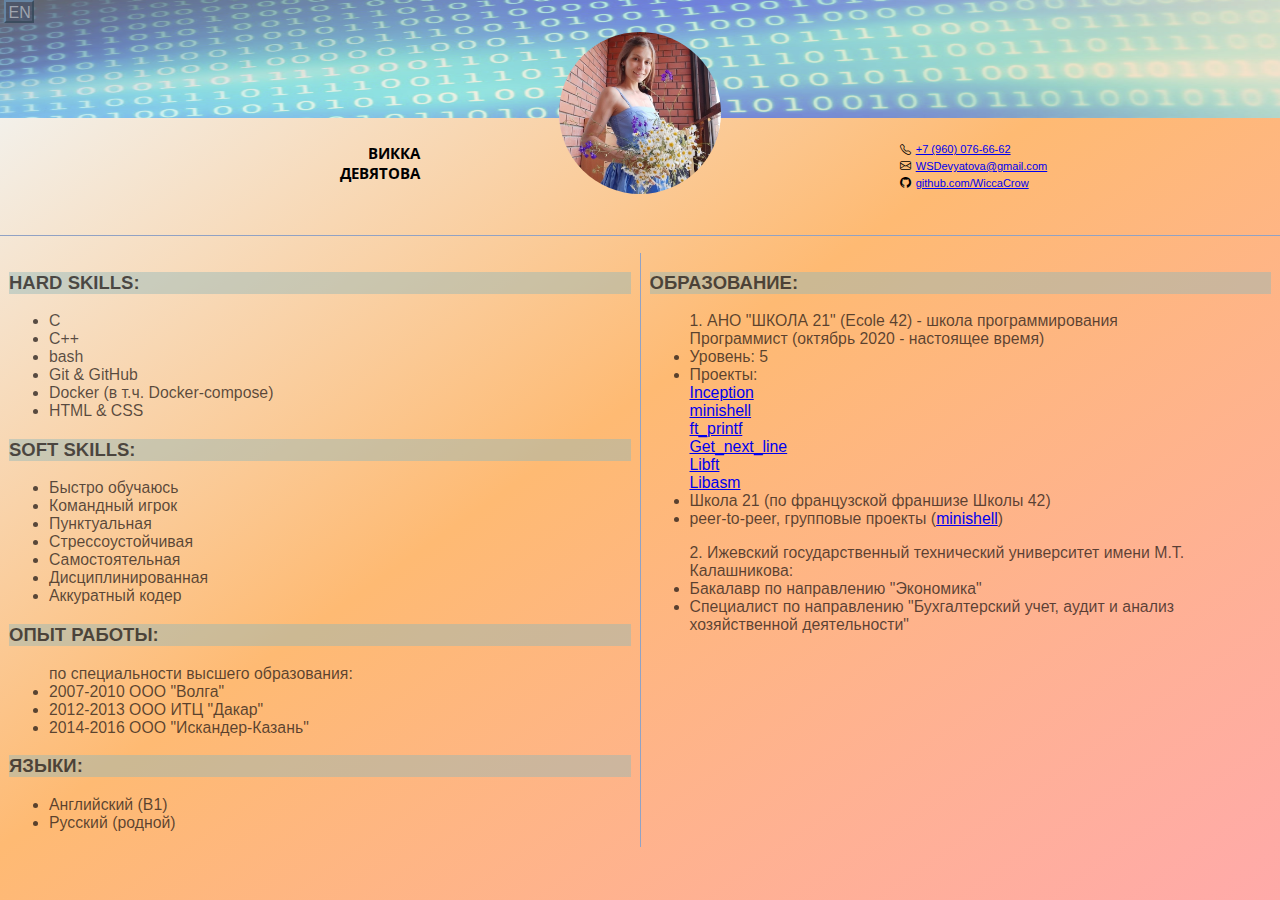
<file: inception/srcs/data/mysite/resume.html>
<!DOCTYPE html>
<html dir=ltr lang="ru-RU">
<head>
    <!-- <meta http-equiv="content-type" content="text/html; charset=utf-8"> - это старый способ определения кодировки   -->
    <!-- <meta charset="utf-8"> -это новый и более короткий способ сделать то же самое. -->
    <!-- https://coderoad.ru/51006665/%D0%A7%D1%82%D0%BE-%D1%82%D0%B0%D0%BA%D0%BE%D0%B5-meta-http-equiv-Content-Type-content-text-html-charset-utf-8 -->
    <meta charset="UTF-8">
    <meta http-equiv="X-UA-Compatible" content="IE=edge">
    <meta name="viewport" content="width=device-width, initial-scale=1.0">
    <title>Vikka_resume</title>
    <link rel="preconnect" href="https://fonts.googleapis.com">
<link rel="preconnect" href="https://fonts.gstatic.com" crossorigin>
<link rel="preconnect" href="https://fonts.googleapis.com">
<link rel="preconnect" href="https://fonts.gstatic.com" crossorigin>
<link href="https://fonts.googleapis.com/css2?family=Open+Sans:ital,wght@0,300;0,400;0,700;1,400&display=swap" rel="stylesheet">
<link rel="stylesheet" href="https://cdn.jsdelivr.net/npm/bootstrap-icons@1.6.0/font/bootstrap-icons.css">  
<link rel="stylesheet" href="./style_resume.css">
</head>
    <body>
         <div class="header">
            <div class="full_name">ВИККА <br>ДЕВЯТОВА</div>
            <div class="photo">
                <img src="./my_photo.jpeg" alt="Фото автора" class="photo_img" width="150px" height="150px">
            </div>
            <div class="contacts">
                    <ul class="contacts--list">
                        <li><a href="tel:+79600766662" ><i class="bi bi-telephone"></i>+7 (960) 076-66-62 </a> </li>
                        <li><a href="mailto:WSDevyatova@gmail.com?subject=Резюме"><i class="bi bi-envelope"></i>WSDevyatova@gmail.com </a> </li>
                        <li> <a href="github.com/WiccaCrow"><i class="bi bi-github"></i>github.com/WiccaCrow</a></li>
                    </ul>           
            </div>
        </div>
        <a class="knopka" href="./resume_en.html">EN</a>
        <div class="main_part">
            <div class="left_column">
                <div class="hard_skills">
                    <h3>HARD SKILLS:</h3>
                    <ul>
                        <li>C</li>
                        <li>C++</li>
                        <li>bash</li>
                        <li>Git & GitHub</li>
                        <li>Docker (в т.ч. Docker-compose)</li>
                        <li>HTML & CSS</li>
                    </ul>
                </div>

                <div class="soft_skills">
                    <h3>SOFT SKILLS:</h3>
                    <ul>
                        <li> Быстро обучаюсь</li>
                        <li>Командный игрок</li>
                        <li>Пунктуальная</li>
                        <li>Стрессоустойчивая</li>
                        <li>Самостоятельная</li>
                        <li>Дисциплинированная</li>
                        <li>Аккуратный кодер</li>
                    </ul>
                </div>
                    
                <div class="exp">
                    <h3>ОПЫТ РАБОТЫ:</h3>
                    <ul>по специальности высшего образования:
                        <li>2007-2010 ООО "Волга"</li>
                        <li>2012-2013 ООО ИТЦ "Дакар"</li>
                        <li>2014-2016 ООО "Искандер-Казань"</li>
                    </ul>
                </div>

                <div class="lang">
                    <h3>ЯЗЫКИ:</h3>
                    <ul>
                        <li>Английский (B1)</li>
                        <li>Русский (родной)</li>
                    </ul>
                </div>
            </div>
            <div class="right_column">
                <div class="aducation">
                    <h3>ОБРАЗОВАНИЕ:</h3>
                    <ul>1. АНО "ШКОЛА 21" (Ecole 42) - школа программирования<br>
                        Программист (октябрь 2020 - настоящее время)
                        <li>Уровень: 5 </li>
                        <li>Проекты:</li>
                        <a href="https://github.com/WiccaCrow/Inception">Inception</a><br>
                        <a href="https://github.com/WiccaCrow/minishell">minishell</a><br>
                        <a href="https://github.com/WiccaCrow/ft_ptintf">ft_printf</a><br>
                        <a href="https://github.com/WiccaCrow/GNL">Get_next_line</a><br>
                        <a href="https://github.com/WiccaCrow/Libft">Libft</a><br>
                        <a href="https://github.com/WiccaCrow/Libasm">Libasm</a>
                        <li>Школа 21 (по французской франшизе Школы 42)</li>
                        <li>peer-to-peer, групповые проекты (<a href="https://github.com/WiccaCrow/minishell">minishell</a>)</li>

                    </ul>

                    <ul>2. Ижевский государственный технический университет имени М.Т. Калашникова:
                        <li>Бакалавр по направлению "Экономика"</li>
                        <li>Специалист по направлению "Бухгалтерский учет, аудит и анализ хозяйственной деятельности"</li>
                    </ul>
                </div>
                
            </div>
        </div>

    </body>
</html>
</file>
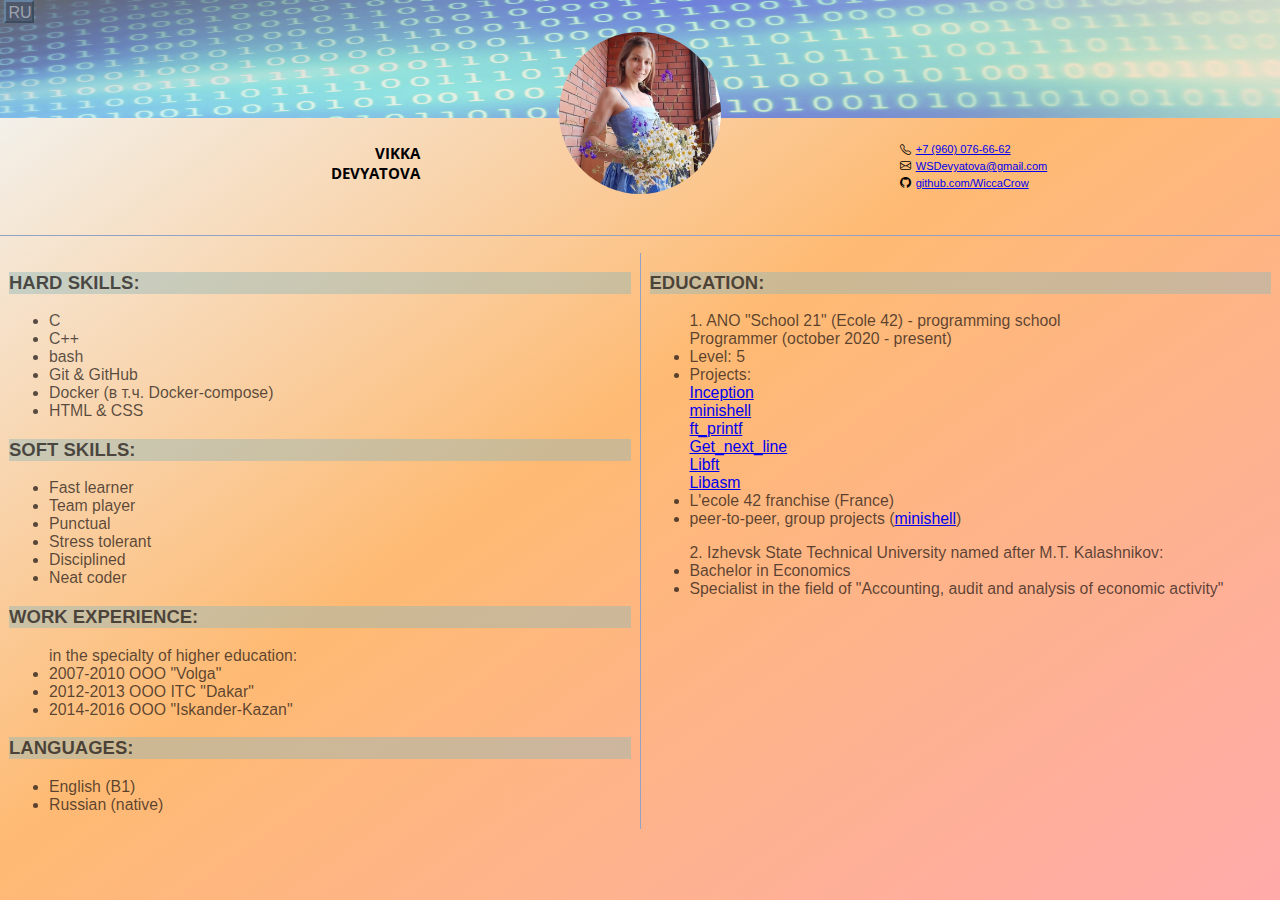
<file: inception/srcs/data/mysite/resume_en.html>
<!DOCTYPE html>
<html dir=ltr lang="ru-RU">
<head>
    <!-- <meta http-equiv="content-type" content="text/html; charset=utf-8"> - это старый способ определения кодировки   -->
    <!-- <meta charset="utf-8"> -это новый и более короткий способ сделать то же самое. -->
    <!-- https://coderoad.ru/51006665/%D0%A7%D1%82%D0%BE-%D1%82%D0%B0%D0%BA%D0%BE%D0%B5-meta-http-equiv-Content-Type-content-text-html-charset-utf-8 -->
    <meta charset="UTF-8">
    <meta http-equiv="X-UA-Compatible" content="IE=edge">
    <meta name="viewport" content="width=device-width, initial-scale=1.0">
    <title>Vikka_resume</title>
    <link rel="preconnect" href="https://fonts.googleapis.com">
<link rel="preconnect" href="https://fonts.gstatic.com" crossorigin>
<link rel="preconnect" href="https://fonts.googleapis.com">
<link rel="preconnect" href="https://fonts.gstatic.com" crossorigin>
<link href="https://fonts.googleapis.com/css2?family=Open+Sans:ital,wght@0,300;0,400;0,700;1,400&display=swap" rel="stylesheet">
<link rel="stylesheet" href="https://cdn.jsdelivr.net/npm/bootstrap-icons@1.6.0/font/bootstrap-icons.css">  
<link rel="stylesheet" href="./style_resume.css">
</head>
    <body>
         <div class="header">
            <div class="full_name">VIKKA <br>DEVYATOVA</div>
            <div class="photo">
                <img src="./my_photo.jpeg" alt="Фото автора" class="photo_img" width="150px" height="150px">
            </div>
            <div class="contacts">
                    <ul class="contacts--list">
                        <li><a href="tel:+79600766662" ><i class="bi bi-telephone"></i>+7 (960) 076-66-62 </a> </li>
                        <li><a href="mailto:WSDevyatova@gmail.com?subject=Резюме"><i class="bi bi-envelope"></i>WSDevyatova@gmail.com </a> </li>
                        <li> <a href="github.com/WiccaCrow"><i class="bi bi-github"></i>github.com/WiccaCrow</a></li>
                    </ul>           
            </div>
        </div>  
        <a class="knopka" href="./resume.html">RU</a>
        <div class="main_part">
            <div class="left_column">
                <div class="hard_skills">
                    <h3>HARD SKILLS:</h3>
                    <ul>
                        <li>C</li>
                        <li>C++</li>
                        <li>bash</li>
                        <li>Git & GitHub</li>
                        <li>Docker (в т.ч. Docker-compose)</li>
                        <li>HTML & CSS</li>
                    </ul>
                </div>

                <div class="soft_skills">
                    <h3>SOFT SKILLS:</h3>
                    <ul>
                        <li>Fast learner</li>
                        <li>Team player</li>
                        <li>Punctual</li>
                        <li>Stress tolerant</li>
                        <li>Disciplined</li>
                        <li>Neat coder</li>
                    </ul>
                </div>
                    
                <div class="exp">
                    <h3>WORK EXPERIENCE:</h3>
                    <ul>in the specialty of higher education:
                        <li>2007-2010 OOO "Volga"</li>
                        <li>2012-2013 OOO ITC "Dakar"</li>
                        <li>2014-2016 OOO "Iskander-Kazan"</li>
                    </ul>
                </div>

                <div class="lang">
                    <h3>LANGUAGES:</h3>
                    <ul>
                        <li>English (B1)</li>
                        <li>Russian (native)</li>
                    </ul>
                </div>
            </div>
            <div class="right_column">
                <div class="aducation">
                    <h3>EDUCATION:</h3>
                    <ul>1. ANO "School 21" (Ecole 42) - programming school<br>
                        Programmer (october 2020 - present)
                        <li>Level: 5 </li>
                        <li>Projects:</li>
                        <a href="https://github.com/WiccaCrow/Inception">Inception</a><br>
                        <a href="https://github.com/WiccaCrow/minishell">minishell</a><br>
                        <a href="https://github.com/WiccaCrow/ft_ptintf">ft_printf</a><br>
                        <a href="https://github.com/WiccaCrow/GNL">Get_next_line</a><br>
                        <a href="https://github.com/WiccaCrow/Libft">Libft</a><br>
                        <a href="https://github.com/WiccaCrow/Libasm">Libasm</a>
                        <li>L'ecole 42 franchise (France)</li>
                        <li>peer-to-peer, group projects (<a href="https://github.com/WiccaCrow/minishell">minishell</a>)</li>

                    </ul>

                    <ul>2. Izhevsk State Technical University named after M.T. Kalashnikov:
                        <li>Bachelor in Economics</li>
                        <li>Specialist in the field of "Accounting, audit and analysis of economic activity"</li>
                    </ul>
                </div>
                
            </div>
        </div>

    </body>
</html>
</file>
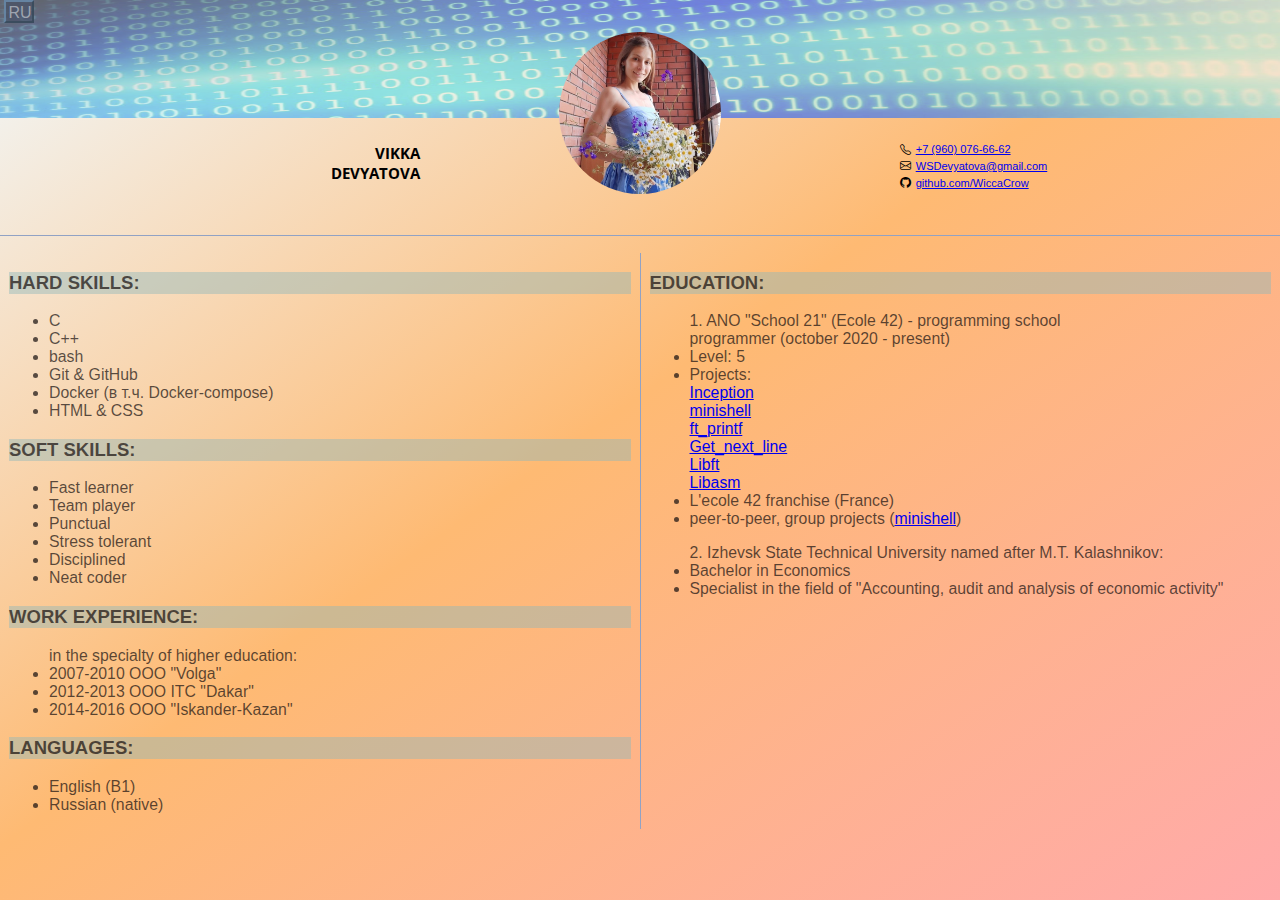
<file: inception/srcs/requirements/nginx/mysite/resume_en.html>
<!DOCTYPE html>
<html dir=ltr lang="ru-RU">
<head>
    <!-- <meta http-equiv="content-type" content="text/html; charset=utf-8"> - это старый способ определения кодировки   -->
    <!-- <meta charset="utf-8"> -это новый и более короткий способ сделать то же самое. -->
    <!-- https://coderoad.ru/51006665/%D0%A7%D1%82%D0%BE-%D1%82%D0%B0%D0%BA%D0%BE%D0%B5-meta-http-equiv-Content-Type-content-text-html-charset-utf-8 -->
    <meta charset="UTF-8">
    <meta http-equiv="X-UA-Compatible" content="IE=edge">
    <meta name="viewport" content="width=device-width, initial-scale=1.0">
    <title>Vikka_resume</title>
    <link rel="preconnect" href="https://fonts.googleapis.com">
<link rel="preconnect" href="https://fonts.gstatic.com" crossorigin>
<link rel="preconnect" href="https://fonts.googleapis.com">
<link rel="preconnect" href="https://fonts.gstatic.com" crossorigin>
<link href="https://fonts.googleapis.com/css2?family=Open+Sans:ital,wght@0,300;0,400;0,700;1,400&display=swap" rel="stylesheet">
<link rel="stylesheet" href="https://cdn.jsdelivr.net/npm/bootstrap-icons@1.6.0/font/bootstrap-icons.css">  
<link rel="stylesheet" href="./style_resume.css">
</head>
    <body>
         <div class="header">
            <div class="full_name">VIKKA <br>DEVYATOVA</div>
            <div class="photo">
                <img src="./my_photo.jpeg" alt="Фото автора" class="photo_img" width="150px" height="150px">
            </div>
            <div class="contacts">
                    <ul class="contacts--list">
                        <li><a href="tel:+79600766662" ><i class="bi bi-telephone"></i>+7 (960) 076-66-62 </a> </li>
                        <li><a href="mailto:WSDevyatova@gmail.com?subject=Резюме"><i class="bi bi-envelope"></i>WSDevyatova@gmail.com </a> </li>
                        <li> <a href="github.com/WiccaCrow"><i class="bi bi-github"></i>github.com/WiccaCrow</a></li>
                    </ul>           
            </div>
        </div>  
        <a class="knopka" href="./resume.html">RU</a>
        <div class="main_part">
            <div class="left_column">
                <div class="hard_skills">
                    <h3>HARD SKILLS:</h3>
                    <ul>
                        <li>C</li>
                        <li>C++</li>
                        <li>bash</li>
                        <li>Git & GitHub</li>
                        <li>Docker (в т.ч. Docker-compose)</li>
                        <li>HTML & CSS</li>
                    </ul>
                </div>

                <div class="soft_skills">
                    <h3>SOFT SKILLS:</h3>
                    <ul>
                        <li>Fast learner</li>
                        <li>Team player</li>
                        <li>Punctual</li>
                        <li>Stress tolerant</li>
                        <li>Disciplined</li>
                        <li>Neat coder</li>
                    </ul>
                </div>
                    
                <div class="exp">
                    <h3>WORK EXPERIENCE:</h3>
                    <ul>in the specialty of higher education:
                        <li>2007-2010 OOO "Volga"</li>
                        <li>2012-2013 OOO ITC "Dakar"</li>
                        <li>2014-2016 OOO "Iskander-Kazan"</li>
                    </ul>
                </div>

                <div class="lang">
                    <h3>LANGUAGES:</h3>
                    <ul>
                        <li>English (B1)</li>
                        <li>Russian (native)</li>
                    </ul>
                </div>
            </div>
            <div class="right_column">
                <div class="aducation">
                    <h3>EDUCATION:</h3>
                    <ul>1. ANO "School 21" (Ecole 42) - programming school<br>
                        programmer (october 2020 - present)
                        <li>Level: 5 </li>
                        <li>Projects:</li>
                        <a href="https://github.com/WiccaCrow/Inception">Inception</a><br>
                        <a href="https://github.com/WiccaCrow/minishell">minishell</a><br>
                        <a href="https://github.com/WiccaCrow/ft_ptintf">ft_printf</a><br>
                        <a href="https://github.com/WiccaCrow/GNL">Get_next_line</a><br>
                        <a href="https://github.com/WiccaCrow/Libft">Libft</a><br>
                        <a href="https://github.com/WiccaCrow/Libasm">Libasm</a>
                        <li>L'ecole 42 franchise (France)</li>
                        <li>peer-to-peer, group projects (<a href="https://github.com/WiccaCrow/minishell">minishell</a>)</li>

                    </ul>

                    <ul>2. Izhevsk State Technical University named after M.T. Kalashnikov:
                        <li>Bachelor in Economics</li>
                        <li>Specialist in the field of "Accounting, audit and analysis of economic activity"</li>
                    </ul>
                </div>
                
            </div>
        </div>

    </body>
</html>
</file>
<file: inception/srcs/data/mysite/style_resume.css>
html , body {
    margin: 0;
    padding: 0;
    width: 100%;
}

/* https://cssgradient.io/ */
body {
    font-family: Arial;
    height: 100vh;
    overflow: scroll;
    background: linear-gradient(to bottom right, rgba(241,249,253,1) 0%, rgba(254,186,115,1) 47%, rgba(255,170,170,1) 100%);
}

.header {
    border: 0px solid rgb(145, 162, 196);
    border-bottom-width: 1px;
    display: flex;
    justify-content: space-evenly;
    align-items: flex-end;
    height: 25vh;
    width: 100%;
    background-image: url(./term3_1_1.png);
    background-size: 100% 50%;
    background-repeat: no-repeat;
    background-position: top;
    padding-bottom: 10px;
    position: absolute;
    /* position: fixed; */
    top: 0;
}

.photo {
    align-self: center;
    width: 18vh;
    height: 18vh;
    justify-content: center;
    /* border-radius: 50%; */
}

.photo_img {
    width: 100%;
    height: 100%;
    border-radius: 50%;
}

.full_name {
    height: 25%;
    margin-bottom: 2%;
    width: 22%;
    font-family: 'Open Sans', 'Arial-black';
    font-size:2vh; /* Browsers that do not support calc ()" functions will take this value.*/
    font-size:calc(5px + 0.8vw);
    text-align:right;
    font-weight: 700;
}

.contacts {
    height: 25%;
    margin-bottom: 3%;
    width: 22%;
    line-height: 1.5;
    font-size: 1.2vh; /* Browsers that do not support calc ()" functions will take this value.*/
    font-size:calc(8.5px + 0.2vw);
}

.contacts--list {
    list-style: none;
}

.bi {
    margin-right: 5px;
    color: black;
}

a.knopka {
    color: rgb(158, 164, 175); /* цвет текста */
    text-decoration: none; /* убирать подчёркивание у ссылок */
    user-select: none; /* убирать выделение текста */
    background: rgba(68, 77, 99, 0.623); /* фон кнопки */
    outline: none; /* убирать контур в Mozilla */
    width: 22px;
    height: 15px;
    padding: 2px;
    /* position: fixed; */
    position: absolute;
    border: 2px outset rgba(107, 142, 175, 0.808);
  } 

.main_part {
    display: flex;
    justify-content: center;
    align-items: flex-start;
    flex-direction: row;
    width: 100%;
    padding-top: 26.15vh;
    font-size: 1.5vh; /* Browsers that do not support calc ()" functions will take this value.*/
    font-size:calc(12px + 0.3vw);
    color:rgba(26, 19, 18, 0.726);
}

.main_part > div {
    width: 50%;
    flex-direction: column;
}

.left_column {
    border: 0px solid rgb(145, 162, 196);
    border-right-width: 1px;
}

.main_part > div > div{
    margin: 1px;
    margin: 1vh;
}

h3 {
    background: #91b8bb73;
}
</file>
<file: inception/srcs/requirements/nginx/mysite/style_resume.css>
html , body {
    margin: 0;
    padding: 0;
    width: 100%;
}

/* https://cssgradient.io/ */
body {
    font-family: Arial;
    height: 100vh;
    overflow: scroll;
    background: linear-gradient(to bottom right, rgba(241,249,253,1) 0%, rgba(254,186,115,1) 47%, rgba(255,170,170,1) 100%);
}

.header {
    border: 0px solid rgb(145, 162, 196);
    border-bottom-width: 1px;
    display: flex;
    justify-content: space-evenly;
    align-items: flex-end;
    height: 25vh;
    width: 100%;
    background-image: url(./term3_1_1.png);
    background-size: 100% 50%;
    background-repeat: no-repeat;
    background-position: top;
    padding-bottom: 10px;
    position: absolute;
    /* position: fixed; */
    top: 0;
}

.photo {
    align-self: center;
    width: 18vh;
    height: 18vh;
    justify-content: center;
    /* border-radius: 50%; */
}

.photo_img {
    width: 100%;
    height: 100%;
    border-radius: 50%;
}

.full_name {
    height: 25%;
    margin-bottom: 2%;
    width: 22%;
    font-family: 'Open Sans', 'Arial-black';
    font-size:2vh; /* Browsers that do not support calc ()" functions will take this value.*/
    font-size:calc(5px + 0.8vw);
    text-align:right;
    font-weight: 700;
}

.contacts {
    height: 25%;
    margin-bottom: 3%;
    width: 22%;
    line-height: 1.5;
    font-size: 1.2vh; /* Browsers that do not support calc ()" functions will take this value.*/
    font-size:calc(8.5px + 0.2vw);
}

.contacts--list {
    list-style: none;
}

.bi {
    margin-right: 5px;
    color: black;
}

a.knopka {
    color: rgb(158, 164, 175); /* цвет текста */
    text-decoration: none; /* убирать подчёркивание у ссылок */
    user-select: none; /* убирать выделение текста */
    background: rgba(68, 77, 99, 0.623); /* фон кнопки */
    outline: none; /* убирать контур в Mozilla */
    width: 22px;
    height: 15px;
    padding: 2px;
    /* position: fixed; */
    position: absolute;
    border: 2px outset rgba(107, 142, 175, 0.808);
  } 

.main_part {
    display: flex;
    justify-content: center;
    align-items: flex-start;
    flex-direction: row;
    width: 100%;
    padding-top: 26.15vh;
    font-size: 1.5vh; /* Browsers that do not support calc ()" functions will take this value.*/
    font-size:calc(12px + 0.3vw);
    color:rgba(26, 19, 18, 0.726);
}

.main_part > div {
    width: 50%;
    flex-direction: column;
}

.left_column {
    border: 0px solid rgb(145, 162, 196);
    border-right-width: 1px;
}

.main_part > div > div{
    margin: 1px;
    margin: 1vh;
}

h3 {
    background: #91b8bb73;
}
</file>
